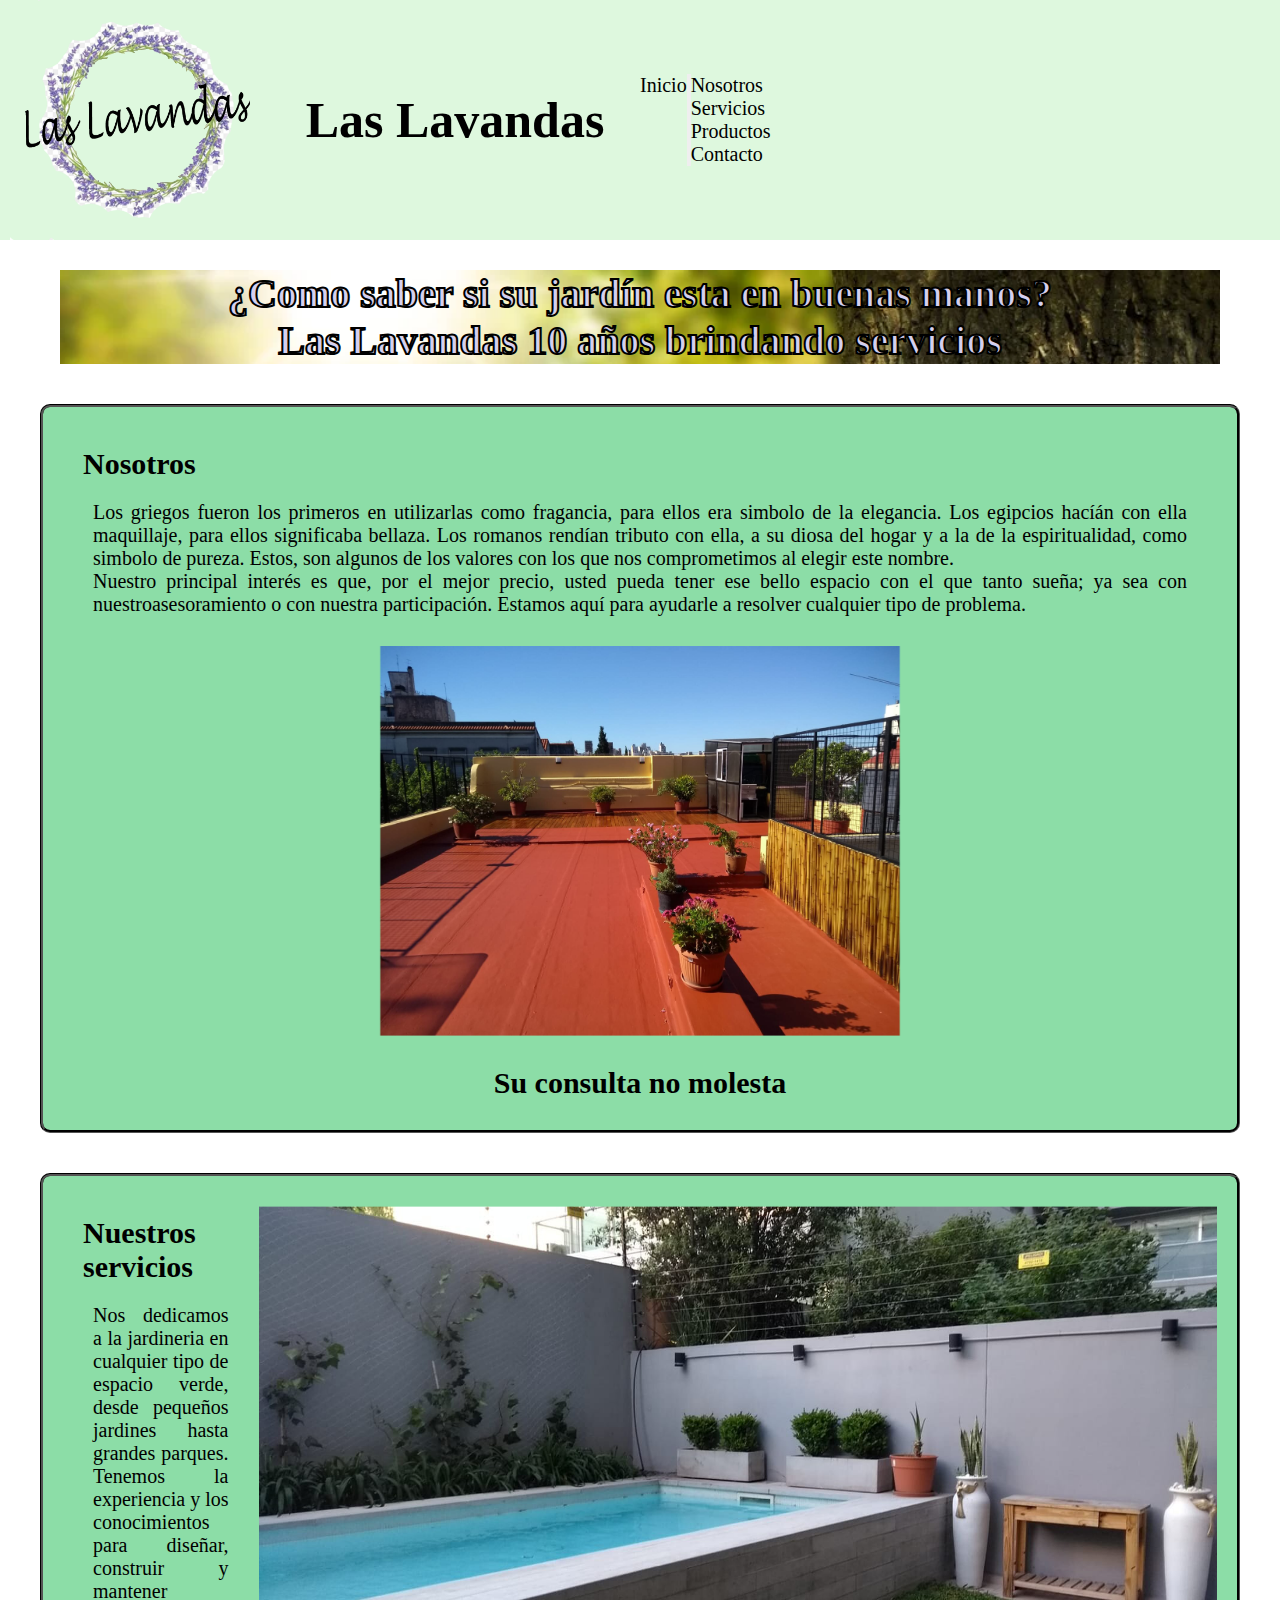
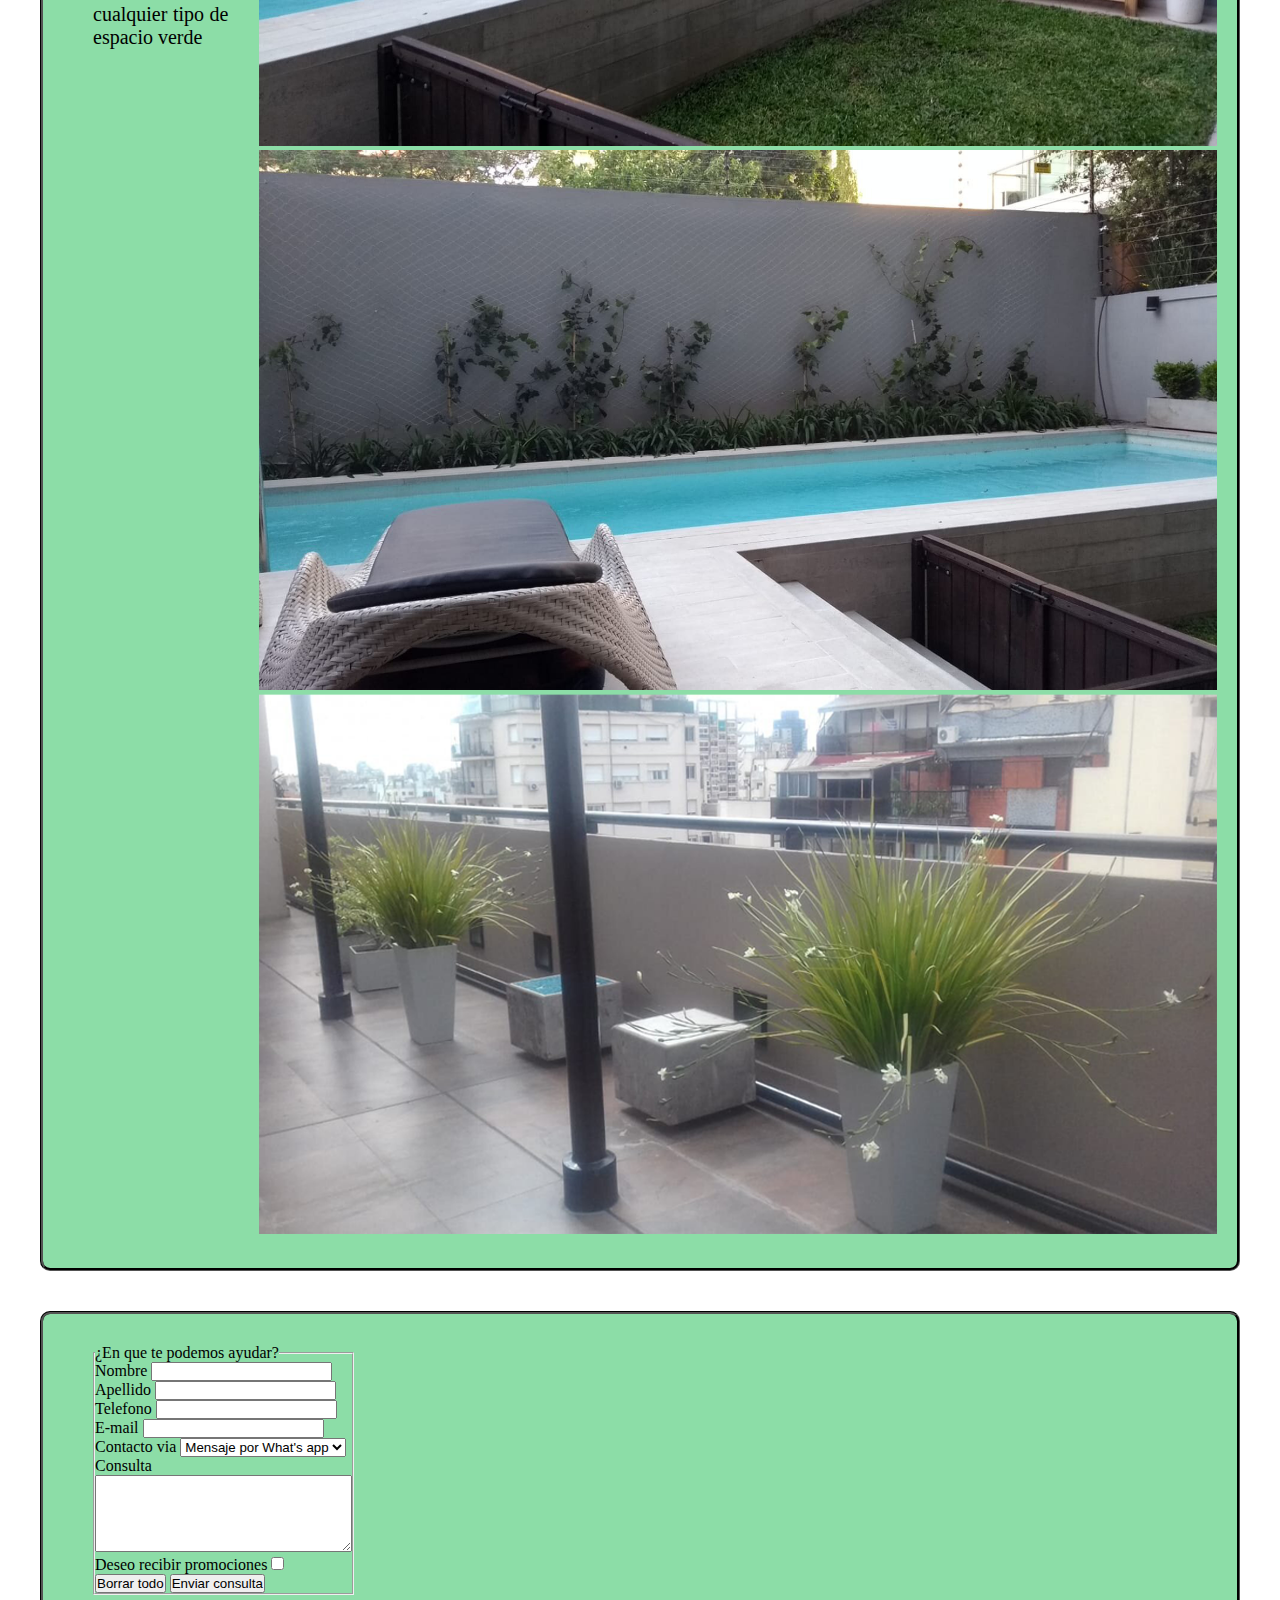
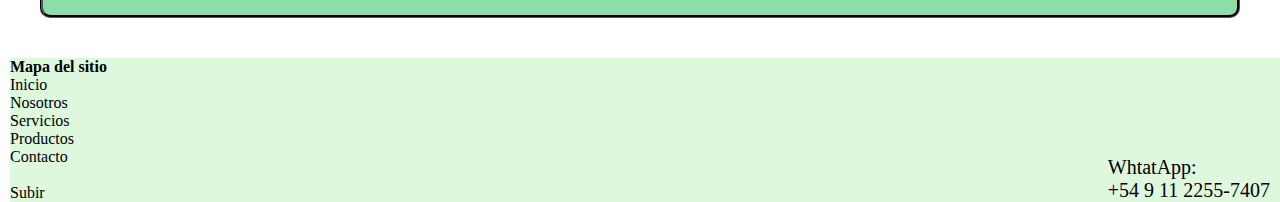
<file: index.html>
<!DOCTYPE html>
<html lang="es">

<head>
    <meta charset="UTF-8">
    <meta http-equiv="X-UA-Compatible" content="IE=edge">
    <meta name="viewport" content="width=device-width, initial-scale=1.0">
    <link rel="stylesheet" href="https://cdn.jsdelivr.net/npm/bootstrap@4.6.1/dist/css/bootstrap.min.css"
        integrity="sha384-zCbKRCUGaJDkqS1kPbPd7TveP5iyJE0EjAuZQTgFLD2ylzuqKfdKlfG/eSrtxUkn" crossorigin="anonymous" />
    
    <meta name="descripcion" content="Compra las mejores plantas desde tu casa y ¡al mejor precio! Tenemos servicio de jardineria, podes consultar precios de plantas, arreglos en tu jardín y más" >
    <meta name="keywords" content="botánica, plantas, compra plantas, jardin, jardinería">
    
        <link rel="stylesheet" href="css/estilos.css">
    <title>Las Lavandas|🌸 </title>
</head>

<body>
    <header>

        <!--LOGO-->
        <img class="log" src="css/img/logo.png" alt="logo">
        <h1>Las Lavandas</h1>

        <!--MENU-->

        <nav class="navbar navbar-expand-md bg-dark navbar-dark">
            <!-- Brand -->
            <a class="navbar-brand" href="#header">Inicio</a>

            <!-- Toggler/collapsibe Button -->
            <button class="navbar-toggler" type="button" data-toggle="collapse" data-target="#collapsibleNavbar">
                <span class="navbar-toggler-icon"></span>
            </button>

            <!-- Navbar links -->
            <div class="collapse navbar-collapse" id="collapsibleNavbar">
                <ul class="navbar-nav">
                    <li class="nav-item">
                        <a class="nav-link" href="#nosotros">Nosotros</a>
                    </li>
                    <li class="nav-item">
                        <a class="nav-link" href="#servicios">Servicios</a>
                    </li>
                    <li class="nav-item">
                        <a class="nav-link" href="productos.html">Productos</a>
                    </li>
                    <li class="nav-item">
                        <a class="nav-link" href="#contacto">Contacto</a>
                    </li>
                </ul>
            </div>
        </nav>

    </header>

    <main>

        <!-- INICIO-->

        <div class="inic">
            <h2 class="tituloInic">¿Como saber si su jardín esta en buenas manos? <br>
                Las Lavandas 10 años brindando servicios</em>
            </h2>
        </div>

        <!--NOSOTROS-->

        <div class="contenedor" id="nosotros">
            <div class="imgCons2">
                <h2 class="titulo"> Nosotros </h2>

                <p class="letra">Los griegos fueron los primeros en utilizarlas como fragancia, para ellos era simbolo
                    de la elegancia.
                    Los egipcios hacíán con ella maquillaje, para ellos significaba bellaza. Los romanos rendían tributo
                    con
                    ella, a su diosa del hogar y a la de la espiritualidad, como simbolo de pureza. Estos, son algunos
                    de
                    los valores con los que nos comprometimos al elegir este nombre. <br>
                    Nuestro principal interés es que, por el mejor precio, usted pueda tener ese bello espacio con el
                    que
                    tanto sueña; ya sea con nuestroasesoramiento o con nuestra participación. Estamos aquí para ayudarle
                    a
                    resolver cualquier tipo de problema.
            </div>

            </p>
            <div class="imgCons">
                <img class="serv" src="css/img/carrousel/serv2.png" alt="">

                <h3 class="cons">Su consulta no molesta</h3>
            </div>

        </div>

        <!--SERVICIOS-->

        <div class="seContenedor" id="servicios">

            <div>
                <h2 class="titulo">Nuestros servicios</h2>

                <p>
                    Nos dedicamos a la jardineria en cualquier tipo de espacio verde,
                    desde pequeños jardines hasta grandes parques. Tenemos la experiencia
                    y los conocimientos para diseñar, construir y mantener cualquier tipo
                    de espacio verde
                </p>
            </div>





            <div class="carro">
                <div id="demo" class=" carro carousel slide" data-ride="carousel">

                    <!-- Indicators -->
                    <ul class="carousel-indicators">
                        <li data-target="#demo" data-slide-to="0" class="active"></li>
                        <li data-target="#demo" data-slide-to="1"></li>
                        <li data-target="#demo" data-slide-to="2"></li>
                    </ul>

                    <!-- The slideshow -->
                    <div class="carousel-inner">
                        <div class="carousel-item active">
                            <img src="css/img/carrousel/serv4.png" alt="pileta">
                        </div>
                        <div class="carousel-item">
                            <img src="css/img/carrousel/serv5.png" alt="hiedra">
                        </div>
                        <div class="carousel-item">
                            <img src="css/img/carrousel/serv6.png" alt="terraza">
                        </div>
                    </div>

                    <!-- Left and right controls -->
                    <a class="carousel-control-prev" href="#demo" data-slide="prev">
                    </a>
                    <a class="carousel-control-next" href="#demo" data-slide="next">
                    </a>
                </div>
            </div>



        </div>

        <!--CONTACTO    -->

        <form class="contac" id="contacto" action="">
            <fieldset id="formulario">
                <legend>¿En que te podemos ayudar?</legend>
                <div>
                    <label for="nombre">Nombre</label>
                    <input type="text" name="nombre" id="nombre" required>
                </div>
                <div>
                    <label for="apellido">Apellido</label>
                    <input type="text" name="apellido" id="apellido" required>
                </div>
                <div>
                    <label for="tel">Telefono</label>
                    <input type="number" name="tel" id="tel" required>
                </div>
                <div>
                    <label for="email">E-mail</label>
                    <input type="email" name="email" id="email" required>
                </div>
                <div>
                    <label for="contactar">Contacto via</label>
                    <select name="contactar" id="contactar" required>
                        <option value="w">Mensaje por What's app</option>
                        <option value="e">E-mail</option>
                        <option value="l">Llamada</option>
                        <option value="m">Mensaje de Texto</option>
                        <option value="o">Otro</option>
                    </select>
                </div>
                <div class="cuadro">
                    <label for="consulta">Consulta</label> <br>
                    <textarea name="consulta" id="consulta" cols="30" rows="5" required></textarea>
                </div>
                <div>
                    <label for="promo">Deseo recibir promociones </label>
                    <input type="checkbox" name="promo" id="promo">
                </div>
                <div>
                    <button type="reset">Borrar todo</button>
                    <button type="submit">Enviar consulta</button>
                </div>


            </fieldset>
        </form>

    </main>

    <!--FOOTER-->

    <footer class="footer--style">
        <div>
            <b>Mapa del sitio </b>
            <ul>
                <li><a class="footLet" href="index.html">Inicio</a></li>
                <li><a class="footLet" href="index.html">Nosotros</a></li>
                <li><a class="footLet" href="index.html#servicios">Servicios</a></li>
                <li><a class="footLet" href="#header">Productos</a></li>
                <li><a class="footLet" href="index.html#contacto">Contacto</a></li>
            </ul><br>
            <a class="footLet" href="#header">Subir</a>
        </div>


        <div class="wpp">
            <ul>
                <li>WhtatApp:</li>
                <li>+54 9 11 2255-7407</li>
            </ul>
        </div>
    </footer>

    <!--BOOTSTRAP-->

    <script src="https://cdn.jsdelivr.net/npm/jquery@3.5.1/dist/jquery.slim.min.js"
        integrity="sha384-DfXdz2htPH0lsSSs5nCTpuj/zy4C+OGpamoFVy38MVBnE+IbbVYUew+OrCXaRkfj"
        crossorigin="anonymous"></script>
    <script src="https://cdn.jsdelivr.net/npm/popper.js@1.16.1/dist/umd/popper.min.js"
        integrity="sha384-9/reFTGAW83EW2RDu2S0VKaIzap3H66lZH81PoYlFhbGU+6BZp6G7niu735Sk7lN"
        crossorigin="anonymous"></script>
    <script src="https://cdn.jsdelivr.net/npm/bootstrap@4.6.1/dist/js/bootstrap.min.js"
        integrity="sha384-VHvPCCyXqtD5DqJeNxl2dtTyhF78xXNXdkwX1CZeRusQfRKp+tA7hAShOK/B/fQ2"
        crossorigin="anonymous"></script>

</body>

</html>
</file>
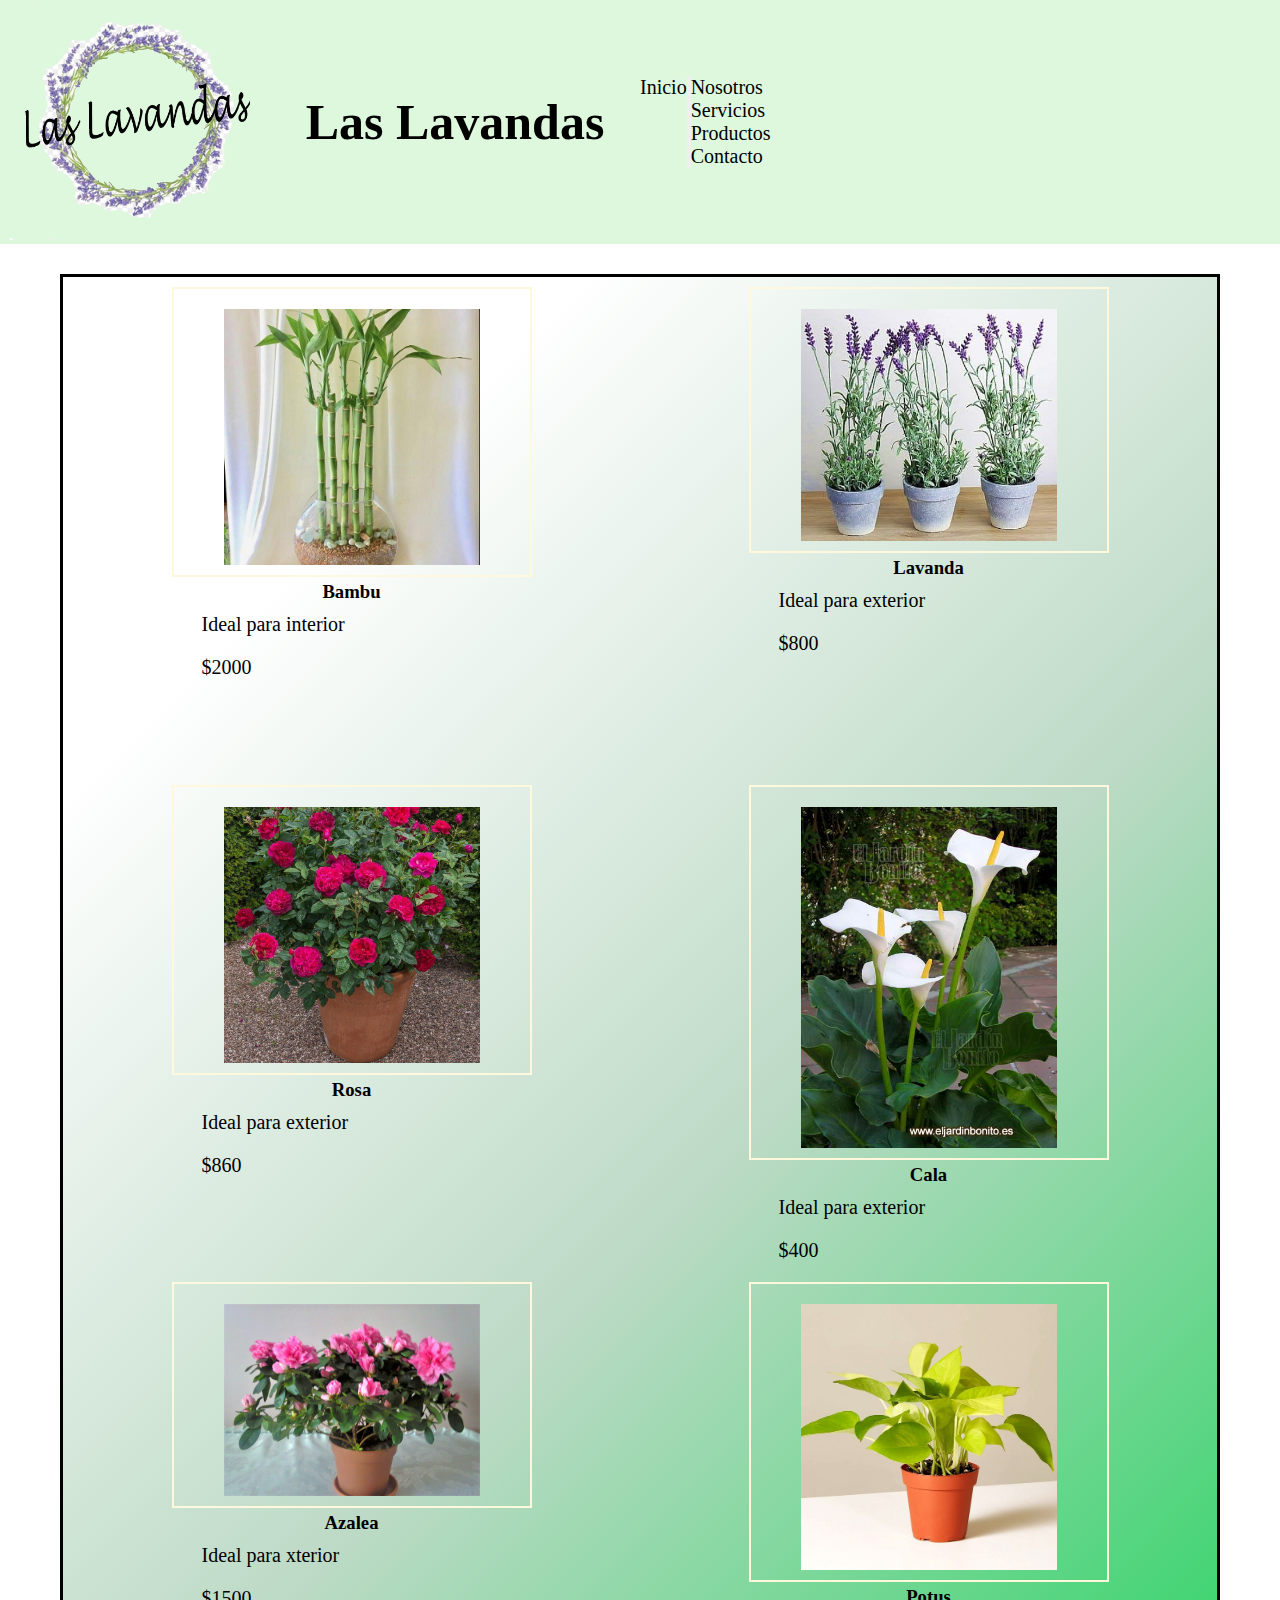
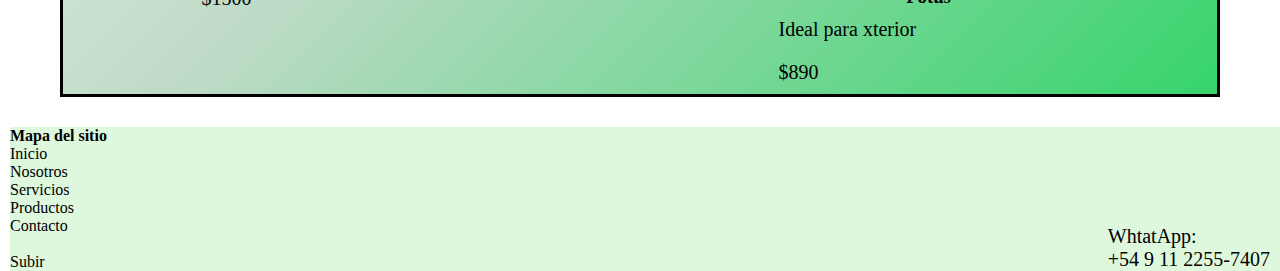
<file: productos.html>
<!DOCTYPE html>
<html lang="es">

<head>
    <meta charset="UTF-8">
    <meta http-equiv="X-UA-Compatible" content="IE=edge">
    <meta name="viewport" content="width=device-width, initial-scale=1.0">

    <meta name="descripcion" content="Algunos de nuestros productos con el mejor precio garantizado! Tenemos un amplio catálogo de plantas para que puedas elegir" >
    <meta name="keywords" content="plantas, precios, comprar plantas, suculentas, lavandas">

    <link rel="stylesheet" href="https://cdn.jsdelivr.net/npm/bootstrap@4.6.1/dist/css/bootstrap.min.css"
        integrity="sha384-zCbKRCUGaJDkqS1kPbPd7TveP5iyJE0EjAuZQTgFLD2ylzuqKfdKlfG/eSrtxUkn" crossorigin="anonymous" />

    <link rel="stylesheet" href="css/estilos.css">

    <title>Productos|Las Lavandas🌸</title>
</head>

<body>
    <header>

        <!--LOGO-->
        <div>
            <img class="log" src="css/img/logo.png" alt="logo">
        </div>

        <h1 id="header">Las Lavandas</h1>

        <!--MENU-->

        <nav class="navbar navbar-expand-md bg-dark navbar-dark">
            <!-- Brand -->
            <a class="navbar-brand" href="index.html">Inicio</a>

            <!-- Toggler/collapsibe Button -->
            <button class="navbar-toggler" type="button" data-toggle="collapse" data-target="#collapsibleNavbar">
                <span class="navbar-toggler-icon"></span>
            </button>

            <!-- Navbar links -->
            <div class="collapse navbar-collapse" id="collapsibleNavbar">
                <ul class="navbar-nav">
                    <li class="nav-item">
                        <a class="nav-link" href="index.html#nosotros">Nosotros</a>
                    </li>
                    <li class="nav-item">
                        <a class="nav-link" href="index.html#servicios">Servicios</a>
                    </li>
                    <li class="nav-item">
                        <a class="nav-link" href="productos.html">Productos</a>
                    </li>
                    <li class="nav-item">
                        <a class="nav-link" href="index.html#contacto">Contacto</a>
                    </li>
                </ul>
            </div>
        </nav>

    </header>

<!--PRODCUTOS-->

    <main class="prod grad">

        <div>
            <img class="bambImgg" src="prod/bambu.jpg" alt="bambu">
            <h3>Bambu</h3>
            <p> Ideal para interior</p>
            <p>$2000 </p>
        </div>

        <div>
            <img class="lavImgg" src="prod/lavanda.jpg" alt="lavanda">
            <h3>Lavanda</h3>
            <p> Ideal para exterior</p>
            <p>$800</p>
        </div>

        <div>
            <img class="rosImgg" src="prod/rosal.jpg" alt="rosal">
            <h3>Rosa</h3>
            <p> Ideal para exterior</p>
            <p>$860</p>
        </div>

        <div>
            <img class="calaImgg" src="prod/cala.jpg" alt="cala">
            <h3>Cala</h3>
            <p> Ideal para exterior</p>
            <p>$400</p>
        </div>

        <div>
            <img class="azaImgg" src="prod/azalea.jpg" alt="azalea">
            <h3>Azalea</h3>
            <p>Ideal para xterior</p>
            <p>$1500</p>
        </div>

        <div>
            <img class="potImgg" src="prod/potus.jpg" alt="potus">
            <h3>Potus</h3>
            <p>Ideal para xterior</p>
            <p>$890</p>
        </div>
    </main>

    <footer class="footer--style">
        <div>
            <b>Mapa del sitio </b>
            <ul>
                <li><a class="footLet" href="index.html">Inicio</a></li>
                <li><a class="footLet" href="index.html">Nosotros</a></li>
                <li><a class="footLet" href="index.html#servicios">Servicios</a></li>
                <li><a class="footLet" href="#header">Productos</a></li>
                <li><a class="footLet" href="index.html#contacto">Contacto</a></li>
            </ul><br>
            <a class="footLet" href="#header">Subir</a>
        </div>


        <div class="wpp">
            <ul>
                <li>WhtatApp:</li>
                <li>+54 9 11 2255-7407</li>
            </ul>
        </div>
    </footer>

    <!--BOOTSTRAP-->

    <script src="https://cdn.jsdelivr.net/npm/jquery@3.5.1/dist/jquery.slim.min.js"
        integrity="sha384-DfXdz2htPH0lsSSs5nCTpuj/zy4C+OGpamoFVy38MVBnE+IbbVYUew+OrCXaRkfj"
        crossorigin="anonymous"></script>
    <script src="https://cdn.jsdelivr.net/npm/popper.js@1.16.1/dist/umd/popper.min.js"
        integrity="sha384-9/reFTGAW83EW2RDu2S0VKaIzap3H66lZH81PoYlFhbGU+6BZp6G7niu735Sk7lN"
        crossorigin="anonymous"></script>
    <script src="https://cdn.jsdelivr.net/npm/bootstrap@4.6.1/dist/js/bootstrap.min.js"
        integrity="sha384-VHvPCCyXqtD5DqJeNxl2dtTyhF78xXNXdkwX1CZeRusQfRKp+tA7hAShOK/B/fQ2"
        crossorigin="anonymous"></script>

</body>

</html>
</file>
<file: css/estilos.css>
* {
  margin: 0;
  padding: 0;
  -webkit-box-sizing: border-box;
          box-sizing: border-box;
}

header {
  display: -webkit-box;
  display: -ms-flexbox;
  display: flex;
  -webkit-box-orient: horizontal;
  -webkit-box-direction: normal;
      -ms-flex-direction: row;
          flex-direction: row;
  -ms-flex-wrap: nowrap;
      flex-wrap: nowrap;
  -webkit-box-pack: justify;
      -ms-flex-pack: justify;
          justify-content: space-between;
  -webkit-box-align: center;
      -ms-flex-align: center;
          align-items: center;
  background-color: #def8de;
  width: 100%;
}

.log {
  width: 30vh;
  height: auto;
  padding-right: 20px;
  background-color: #def8de;
  padding-left: 10px;
}

h1 {
  font-size: 50px;
  color: black;
}

/*BARRA DE NAVEGACION*/
nav {
  width: 50%;
}

.navbar {
  list-style: none;
  display: -webkit-box;
  display: -ms-flexbox;
  display: flex;
  -webkit-box-orient: horizontal;
  -webkit-box-direction: normal;
      -ms-flex-direction: row;
          flex-direction: row;
  -ms-flex-wrap: wrap;
      flex-wrap: wrap;
  font-size: 20px;
  text-align: left;
}

.bg-dark {
  background-color: #def8de !important;
}

.navbar-dark .navbar-brand {
  color: black;
}

.navbar-dark .navbar-nav .nav-link {
  color: black;
}

a {
  text-decoration: none;
  color: darkslateblue;
}

/*MEDIA*/
@media only screen and (max-width: 576px) {
  header {
    padding-right: 30px;
    padding-left: 30px;
    padding-top: 20px;
    display: -webkit-box;
    display: -ms-flexbox;
    display: flex;
    -webkit-box-orient: horizontal;
    -webkit-box-direction: normal;
        -ms-flex-direction: row;
            flex-direction: row;
    -ms-flex-wrap: wrap;
        flex-wrap: wrap;
    -webkit-box-pack: space-evenly;
        -ms-flex-pack: space-evenly;
            justify-content: space-evenly;
    -webkit-box-align: center;
        -ms-flex-align: center;
            align-items: center;
    background-color: #def8de;
    width: 100%;
  }
  .log {
    width: 30vh;
    padding-right: 20px;
  }
}

/*INICIO*/
.inic {
  margin: 30px 60px 30px 60px;
  background-image: url(img/fondo.png);
  background-size: cover;
  display: -webkit-box;
  display: -ms-flexbox;
  display: flex;
  -webkit-box-pack: center;
      -ms-flex-pack: center;
          justify-content: center;
  -ms-flex-line-pack: center;
      align-content: center;
}

.tituloInic {
  font-size: 40px;
  text-align: center;
  color: #d5d0ef;
  -webkit-text-stroke: 2px black;
}

/*NOSOTROS Y SERVICIOS CONTENEDORES Y TIPOGRAFIA*/
.contenedor, .seContenedor {
  margin: 40px 40px 40px 40px;
  padding: 30px 20px;
  border: black groove;
  border-radius: 10px;
  background-color: #8cdda7;
  display: -webkit-box;
  display: -ms-flexbox;
  display: flex;
  -ms-flex-wrap: wrap;
      flex-wrap: wrap;
  -webkit-box-orient: vertical;
  -webkit-box-direction: normal;
      -ms-flex-direction: column;
          flex-direction: column;
  -ms-flex-pack: distribute;
      justify-content: space-around;
  -ms-flex-line-pack: center;
      align-content: center;
}

.seContenedor {
  -ms-flex-wrap: nowrap;
      flex-wrap: nowrap;
  -webkit-box-orient: horizontal;
  -webkit-box-direction: normal;
      -ms-flex-direction: row;
          flex-direction: row;
}

.titulo {
  font-size: 30px;
  padding: 10px 20px 10px 20px;
}

p {
  font-size: 20px;
  text-align: justify;
  padding: 10px 30px 10px 30px;
}

.cons {
  text-align: center;
  font-size: 30px;
  padding-top: 30px;
}

.serv {
  width: 60%;
  height: auto;
}

.imgCons {
  display: -webkit-box;
  display: -ms-flexbox;
  display: flex;
  -webkit-box-orient: vertical;
  -webkit-box-direction: normal;
      -ms-flex-direction: column;
          flex-direction: column;
  -webkit-box-align: center;
      -ms-flex-align: center;
          align-items: center;
}

.imgCons2 {
  width: 100%;
}

/*MEDIA*/
@media only screen and (max-width: 992px) {
  .seContenedor {
    -ms-flex-wrap: wrap;
        flex-wrap: wrap;
  }
}

@media only screen and (max-width: 767px) {
  /*INICIO*/
  .inic {
    margin: 30px 60px 30px 60px;
    background-image: url(img/fondo.png);
    background-size: cover;
    display: -webkit-box;
    display: -ms-flexbox;
    display: flex;
    -webkit-box-pack: center;
        -ms-flex-pack: center;
            justify-content: center;
    -ms-flex-line-pack: center;
        align-content: center;
  }
  .tituloInic {
    font-size: 30px;
    text-align: center;
  }
  /*NOSOTROS Y SERVICIOS*/
  .contenedor, .seContenedor {
    margin: 40px 40px 40px 40px;
    padding: 30px 20px;
    border: black groove;
    border-radius: 10px;
    background-color: #8cdda7;
    display: -webkit-box;
    display: -ms-flexbox;
    display: flex;
    -ms-flex-wrap: wrap;
        flex-wrap: wrap;
    -webkit-box-orient: horizontal;
    -webkit-box-direction: normal;
        -ms-flex-direction: row;
            flex-direction: row;
    -webkit-box-pack: center;
        -ms-flex-pack: center;
            justify-content: center;
    -ms-flex-line-pack: center;
        align-content: center;
  }
  p {
    font-size: 20px;
    text-align: justify;
    padding: 10px 30px 10px 30px;
  }
  h3 {
    text-align: center;
    font-size: 20px;
  }
  .serv {
    width: 100%;
    height: auto;
    display: -webkit-box;
    display: -ms-flexbox;
    display: flex;
  }
}

@media only screen and (max-width: 360px) {
  .serv {
    width: 100%;
    height: 50%;
  }
}

.carro {
  width: 100%;
  margin: 0 auto;
  display: -webkit-box;
  display: -ms-flexbox;
  display: flex;
  -ms-flex-line-pack: center;
      align-content: center;
}

.carousel img {
  -o-object-fit: cover;
     object-fit: cover;
  -o-object-position: center;
     object-position: center;
  height: 60vh;
}

.carousel-inner img {
  margin: auto;
}

@media only screen and (max-width: 768px) {
  .carousel img {
    height: 40vh;
  }
}

@media only screen and (max-width: 576px) {
  .carousel img {
    height: 40vh;
  }
}

.prod {
  display: -webkit-box;
  display: -ms-flexbox;
  display: flex;
  -webkit-box-orient: vertical;
  -webkit-box-direction: normal;
      -ms-flex-direction: column;
          flex-direction: column;
  -ms-flex-wrap: wrap;
      flex-wrap: wrap;
  -webkit-box-pack: justify;
      -ms-flex-pack: justify;
          justify-content: space-between;
  margin: 30px 60px 30px 60px;
  text-align: center;
  display: -ms-grid;
  display: grid;
  -ms-grid-rows: 1fr 1fr;
      grid-template-rows: 1fr 1fr;
  -ms-grid-columns: 1fr 1fr;
      grid-template-columns: 1fr 1fr;
  justify-items: center;
}

.grad {
  background-image: linear-gradient(135deg, WHITE 20%, #bddac6, #36d46b);
  border: black solid;
}

.potImgg {
  border: 2px solid cornsilk;
  width: 40vh;
  height: auto;
  padding: 20px 50px 10px 50px;
  margin-top: 10px;
}

.lavImgg {
  border: 2px solid cornsilk;
  width: 40vh;
  height: auto;
  padding: 20px 50px 10px 50px;
  margin-top: 10px;
}

.bambImgg {
  border: 2px solid cornsilk;
  width: 40vh;
  height: auto;
  padding: 20px 50px 10px 50px;
  margin-top: 10px;
}

.rosImgg {
  border: 2px solid cornsilk;
  width: 40vh;
  height: auto;
  padding: 20px 50px 10px 50px;
  margin-top: 10px;
}

.calaImgg {
  border: 2px solid cornsilk;
  width: 40vh;
  height: auto;
  padding: 20px 50px 10px 50px;
  margin-top: 10px;
}

.azaImgg {
  border: 2px solid cornsilk;
  width: 40vh;
  height: auto;
  padding: 20px 50px 10px 50px;
  margin-top: 10px;
}

@media only screen and (max-width: 576px) {
  .prod {
    display: -webkit-box;
    display: -ms-flexbox;
    display: flex;
    -webkit-box-orient: horizontal;
    -webkit-box-direction: normal;
        -ms-flex-direction: row;
            flex-direction: row;
    -ms-flex-wrap: wrap;
        flex-wrap: wrap;
    -webkit-box-pack: center;
        -ms-flex-pack: center;
            justify-content: center;
    -webkit-box-align: center;
        -ms-flex-align: center;
            align-items: center;
    -ms-flex-line-pack: center;
        align-content: center;
    -webkit-box-align: baseline;
        -ms-flex-align: baseline;
            align-items: baseline;
    margin: 30px 60px 30px 60px;
  }
}

.contac {
  margin: 40px 40px 40px 40px;
  padding: 30px 20px 20px 50px;
  border: black groove;
  border-radius: 10px;
  background-color: #8cdda7;
  display: -webkit-box;
  display: -ms-flexbox;
  display: flex;
  -ms-flex-wrap: nowrap;
      flex-wrap: nowrap;
}

.footer--style {
  background-color: #def8de;
  width: 100%;
  border: black 2px;
  margin-left: 10px;
  display: -webkit-box;
  display: -ms-flexbox;
  display: flex;
  -ms-flex-wrap: wrap;
      flex-wrap: wrap;
  -webkit-box-orient: horizontal;
  -webkit-box-direction: normal;
      -ms-flex-direction: row;
          flex-direction: row;
  -webkit-box-pack: justify;
      -ms-flex-pack: justify;
          justify-content: space-between;
}

.wpp {
  display: -webkit-box;
  display: -ms-flexbox;
  display: flex;
  -webkit-box-orient: vertical;
  -webkit-box-direction: normal;
      -ms-flex-direction: column;
          flex-direction: column;
  -ms-flex-wrap: wrap;
      flex-wrap: wrap;
  -webkit-box-pack: end;
      -ms-flex-pack: end;
          justify-content: flex-end;
  font-size: 20px;
  margin-right: 20px;
}

ul {
  list-style: none;
}

.footLet {
  text-decoration: none;
  color: black;
}
/*# sourceMappingURL=estilos.css.map */
</file>
